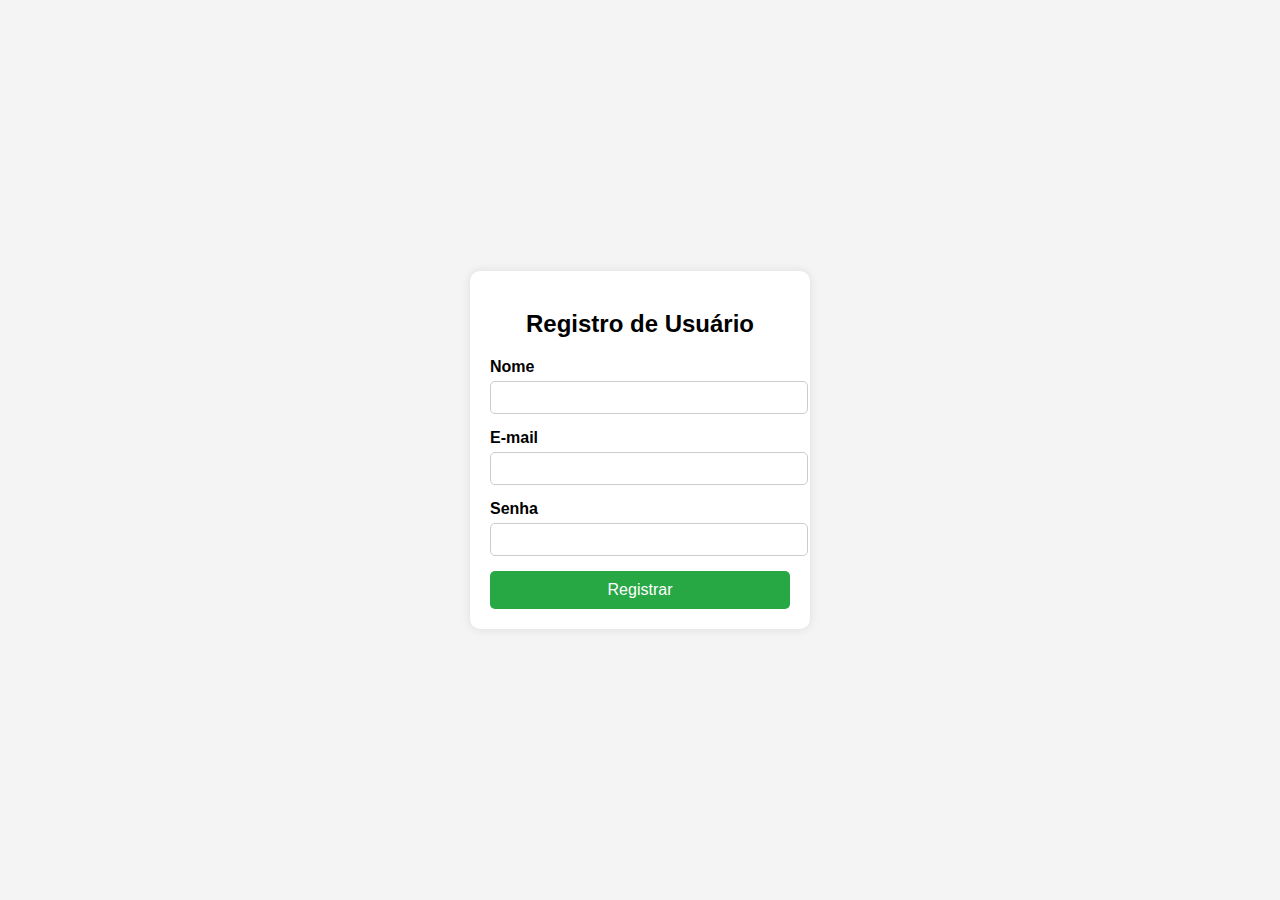
<file: LoginApp/templates/registar.html>
<!DOCTYPE html>
<html lang="pt-BR">
<head>
    <meta charset="UTF-8">
    <meta name="viewport" content="width=device-width, initial-scale=1.0">
    <link rel="stylesheet" href="../src/style/registar.css">
    <title>Registro de Usuário</title>
</head>
<body>
    <div class="container">
        <h2>Registro de Usuário</h2>
        <form action="#" method="dialog">
            <div class="form-group">
                <label for="nome">Nome</label>
                <input type="text" id="nome" name="nome">
            </div>
            <div class="form-group">
                <label for="email">E-mail</label>
                <input type="email" id="email" name="email">
            </div>
            <div class="form-group">
                <label for="senha">Senha</label>
                <input type="password" id="senha" name="senha">
            </div>
            <button type="submit" class="btn">Registrar</button>
        </form>
    </div>
</body>
</html>
</file>
<file: LoginApp/src/style/registar.css>
body {
    font-family: Arial, sans-serif;
    background-color: #f4f4f4;
    display: flex;
    justify-content: center;
    align-items: center;
    height: 100vh;
    margin: 0;
}
.container {
    background: #fff;
    padding: 20px;
    border-radius: 10px;
    box-shadow: 0 0 10px rgba(0, 0, 0, 0.1);
    width: 300px;
}
h2 {
    text-align: center;
    margin-bottom: 20px;
}
.form-group {
    margin-bottom: 15px;
}
label {
    display: block;
    margin-bottom: 5px;
    font-weight: bold;
}
input {
    width: 100%;
    padding: 8px;
    border: 1px solid #ccc;
    border-radius: 5px;
}
.btn {
    width: 100%;
    padding: 10px;
    background: #28a745;
    color: #fff;
    border: none;
    border-radius: 5px;
    cursor: pointer;
    font-size: 16px;
}
.btn:hover {
    background: #218838;
}
</file>
